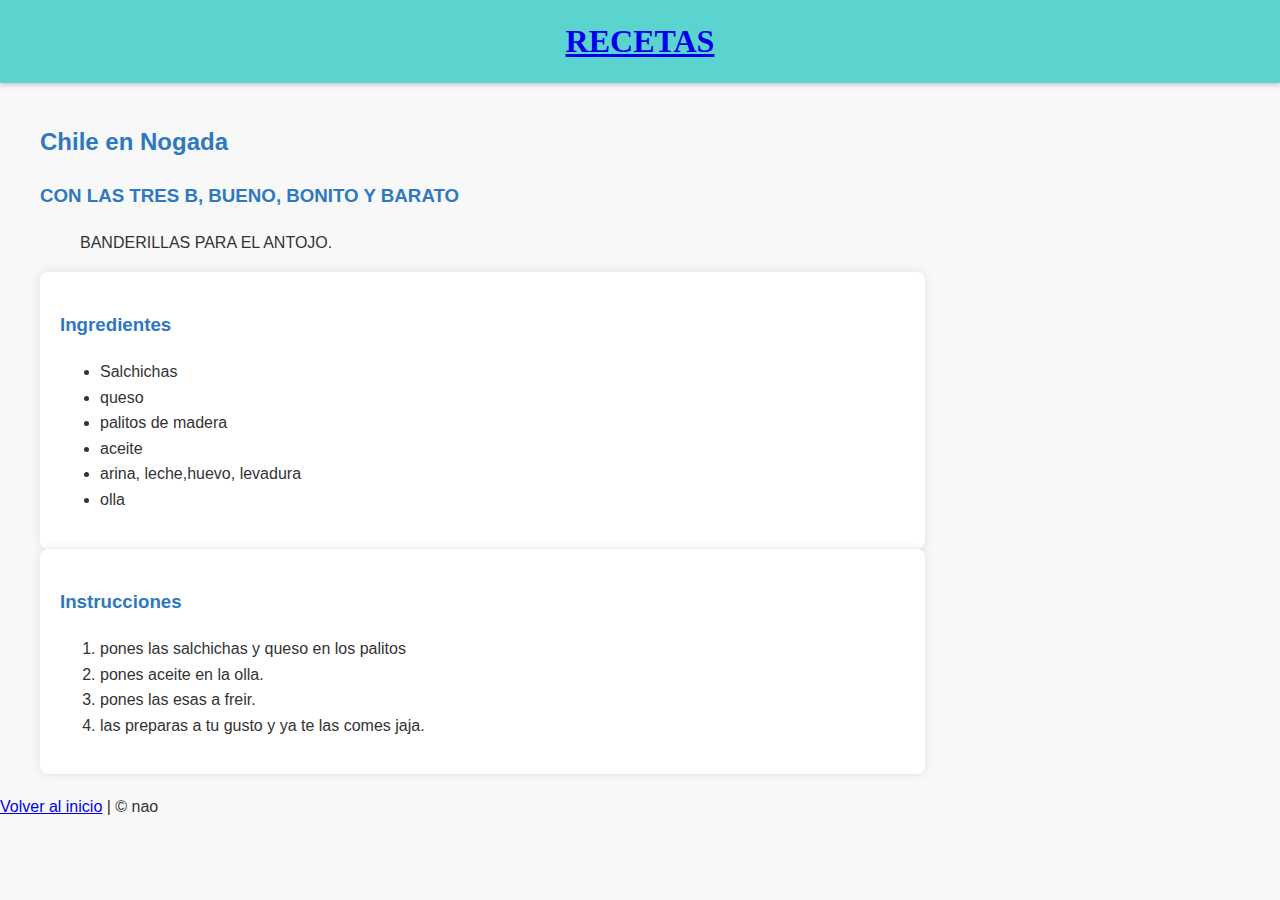
<file: banderillas.html>
<!DOCTYPE html>
<html lang="es">
<head>
    <meta charset="UTF-8">
    <meta name="viewport" content="width=device-width, initial-scale=1.0">
    <title>BANDERILLAS</title>
    <link rel="stylesheet" href="coca.css">
</head>
<body>

    <header>
        <a href="recetas.html"><h1>RECETAS</h1></a>
    </header>

    <main>
        <article class="receta-completa">
            <hgroup>
                <h2>Chile en Nogada</h2>
                <h3>CON LAS TRES B, BUENO, BONITO Y BARATO</h3>
            </hgroup>
            
            <figure>
                <figcaption>BANDERILLAS PARA EL ANTOJO.</figcaption>
            </figure>
            
            <section>
                <h3>Ingredientes</h3>
                <ul>
                    <li>Salchichas</li>
                    <li>queso</li>
                    <li>palitos de madera</li>
                    <li>aceite</li>
                    <li>arina, leche,huevo, levadura</li>
                    <li>olla</li>
                </ul>
            </section>
            
            <section>
                <h3>Instrucciones</h3>
                <ol>
                    <li>pones las salchichas y queso en los palitos</li>
                    <li>pones aceite en la olla.</li>
                    <li>pones las esas a freir.</li>
                    <li>las preparas a tu gusto y ya te las comes jaja.</li>
                </ol>
            </section>
        </article>
    </main>

    <footer>
        <p><a href="index.html">Volver al inicio</a> | &copy; nao</p>
    </footer>

</body>
</html>
</file>
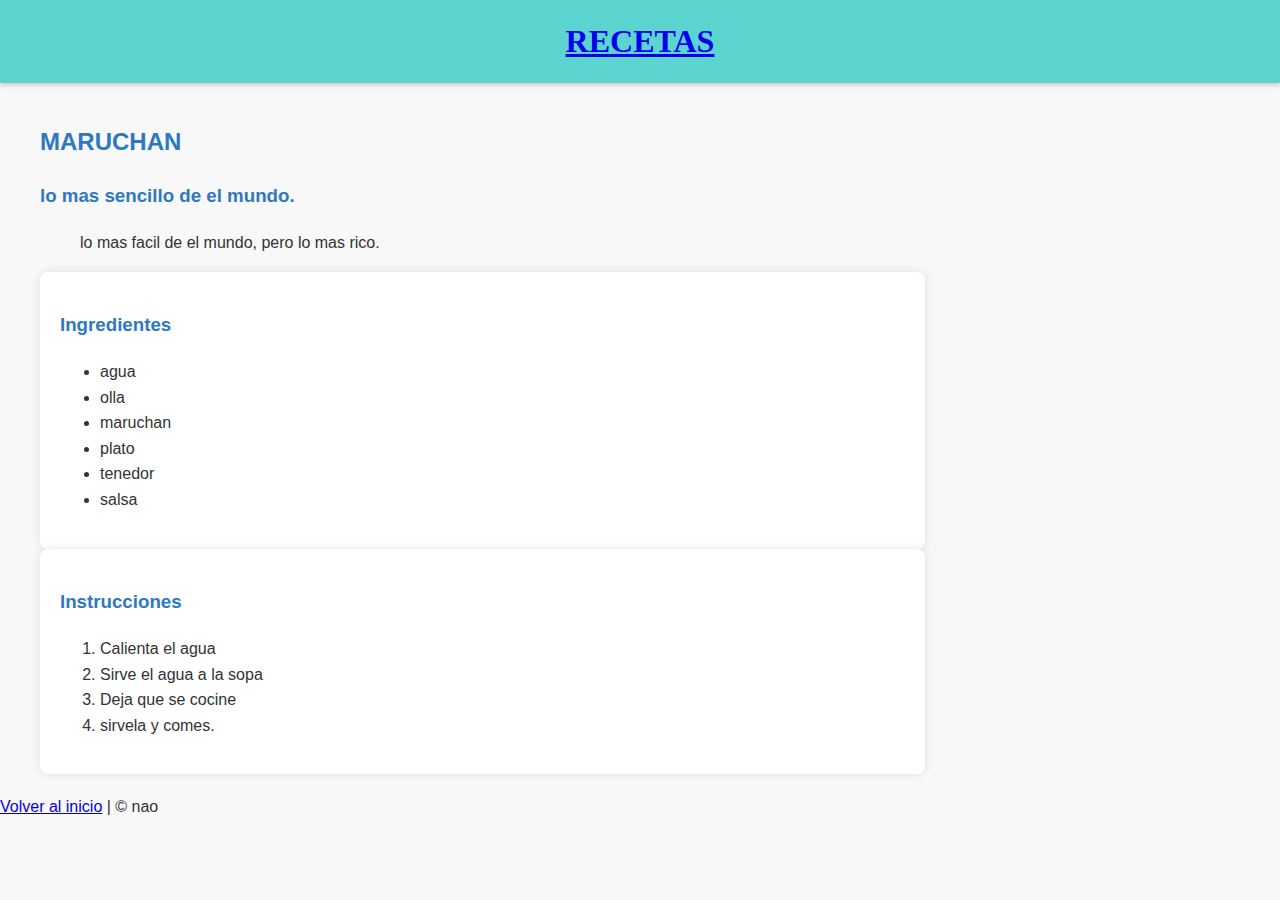
<file: ramen.html>
<!DOCTYPE html>
<html lang="es">
<head>
    <meta charset="UTF-8">
    <meta name="viewport" content="width=device-width, initial-scale=1.0">
    <title>MARUCHAN, RAMEN</title>
    <link rel="stylesheet" href="coca.css">
</head>
<body>

    <header>
        <a href="recetas.html"><h1>RECETAS</h1></a>
    </header>

    <main>
        <article class="receta-completa">
            <hgroup>
                <h2>MARUCHAN</h2>
                <h3>lo mas sencillo de el mundo.</h3>
            </hgroup>
            
            <figure>
                <figcaption>lo mas facil de el mundo, pero lo mas rico.</figcaption>
            </figure>
            
            <section>
                <h3>Ingredientes</h3>
                <ul>
                    <li>agua</li>
                    <li>olla</li>
                    <li>maruchan</li>
                    <li>plato</li>
                    <li>tenedor</li>
                    <li>salsa</li>
                </ul>
            </section>
            
            <section>
                <h3>Instrucciones</h3>
                <ol>
                    <li>Calienta el agua</li>
                    <li>Sirve el agua a la sopa</li>
                    <li>Deja que se cocine</li>
                    <li>sirvela y comes.</li>
                </ol>
            </section>
        </article>
    </main>

    <footer>
        <p><a href="recetas.html">Volver al inicio</a> | &copy; nao</p>
    </footer>

</body>
</html>
</file>
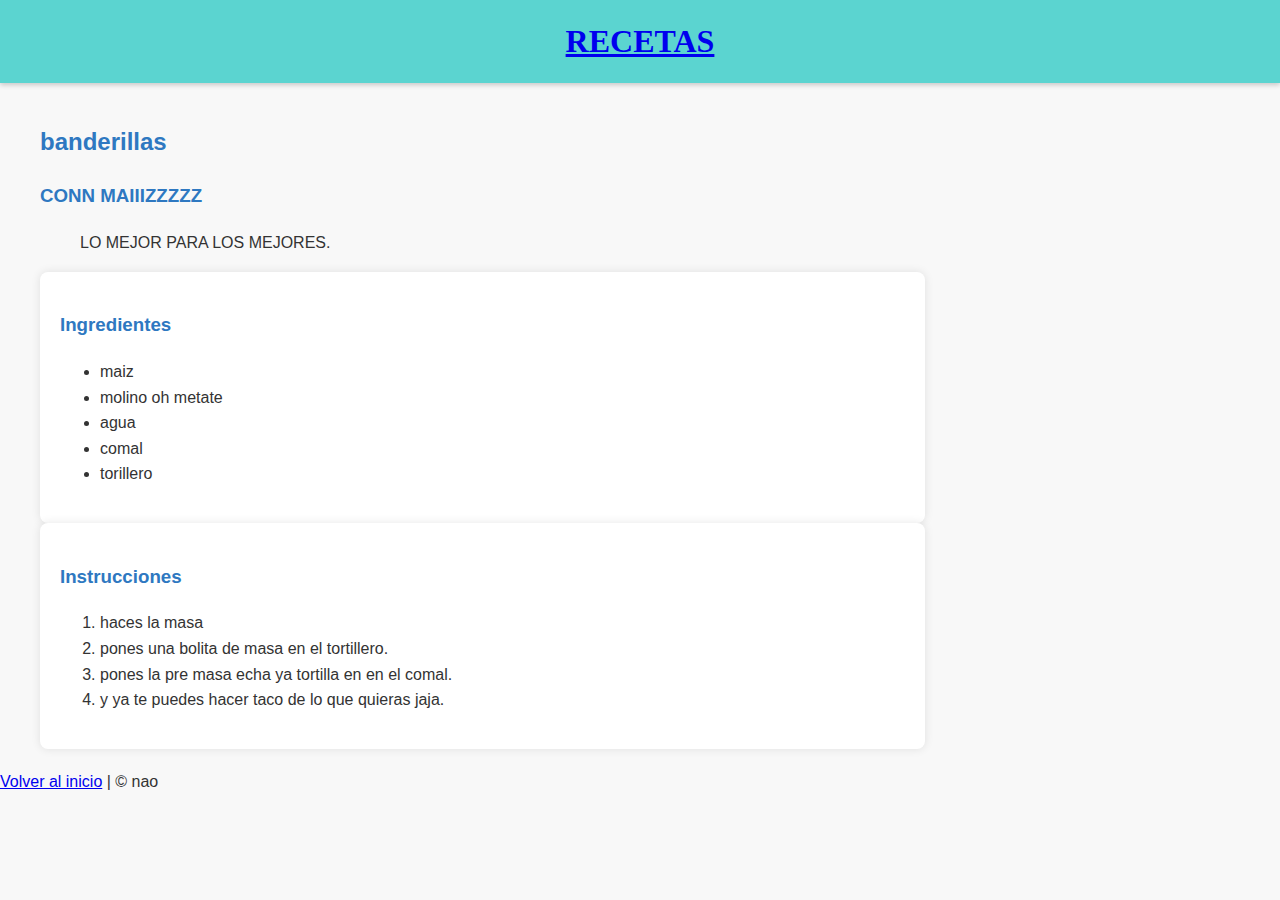
<file: tortillas.html>
<!DOCTYPE html>
<html lang="es">
<head>
    <meta charset="UTF-8">
    <meta name="viewport" content="width=device-width, initial-scale=1.0">
    <title>BANDERILLAS</title>
    <link rel="stylesheet" href="coca.css">
</head>
<body>

    <header>
        <a href="index.html"><h1>RECETAS</h1></a>
    </header>

    <main>
        <article class="receta-completa">
            <hgroup>
                <h2>banderillas</h2>
                <h3>CONN MAIIIZZZZZ</h3>
            </hgroup>
            
            <figure>
                <figcaption>LO MEJOR PARA LOS MEJORES.</figcaption>
            </figure>
            
            <section>
                <h3>Ingredientes</h3>
                <ul>
                    <li>maiz</li>
                    <li>molino oh metate</li>
                    <li>agua</li>
                    <li>comal</li>
                    <li>torillero</li>
                </ul>
            </section>
            
            <section>
                <h3>Instrucciones</h3>
                <ol>
                    <li>haces la masa</li>
                    <li>pones una bolita de masa en el tortillero.</li>
                    <li>pones la pre masa echa ya tortilla en en el comal.</li>
                    <li>y ya te puedes hacer taco de lo que quieras jaja.</li>
                </ol>
            </section>
        </article>
    </main>

    <footer>
        <p><a href="index.html">Volver al inicio</a> | &copy; nao</p>
    </footer>

</body>
</html>
</file>
<file: coca.css>
body {
    font-family: 'Arial', sans-serif;
    line-height: 1.6;
    margin: 0;
    padding: 0;
    background-color: #f8f8f8;
    color: #333;
}

/* HEADER */
header {
    background-color: #5bd4d0;
    color: white;
    text-align: center;
    padding: 1em 0;
    box-shadow: 0 2px 5px rgba(0,0,0,0.2);
}

header h1 {
    font-family: 'Georgia', serif;
    margin: 0;
}

/* NAVBAR */
nav ul {
    list-style: none;
    padding: 0;
    display: flex;
    justify-content: center;
    gap: 20px;
    flex-wrap: wrap; /* Se acomoda si no cabe */
}

nav a {
    color: white;
    text-decoration: none;
    font-weight: bold;
    transition: color 0.3s;
}

nav a:hover {
    color: #ffcc00;
}

/* MAIN CONTENT */
main {
    max-width: 1200px;
    margin: 20px auto;
    padding: 0 20px;
    display: grid;
    grid-template-columns: 3fr 1fr;
    gap: 20px;
}

section, aside {
    background-color: white;
    padding: 20px;
    border-radius: 8px;
    box-shadow: 0 0 10px rgba(0,0,0,0.1);
}

/* RECETA */
.receta {
    text-align: center;
}

.receta img {
    max-width: 100%;
    height: auto;
    border-radius: 8px;
    margin-bottom: 10px;
}

/* TITULOS */
h2, h3 {
    color: #2e78c1;
}

/* 📱 MEDIA QUERIES: RESPONSIVE */
@media (max-width: 900px) {
    main {
        grid-template-columns: 1fr; /* Se acomoda en una sola columna */
    }
}

@media (max-width: 600px) {
    nav ul {
        flex-direction: column; /* Menú en columna */
        gap: 10px;
    }

    header h1 {
        font-size: 1.5rem;
    }

    section, aside {
        padding: 15px;
    }
}
</file>
